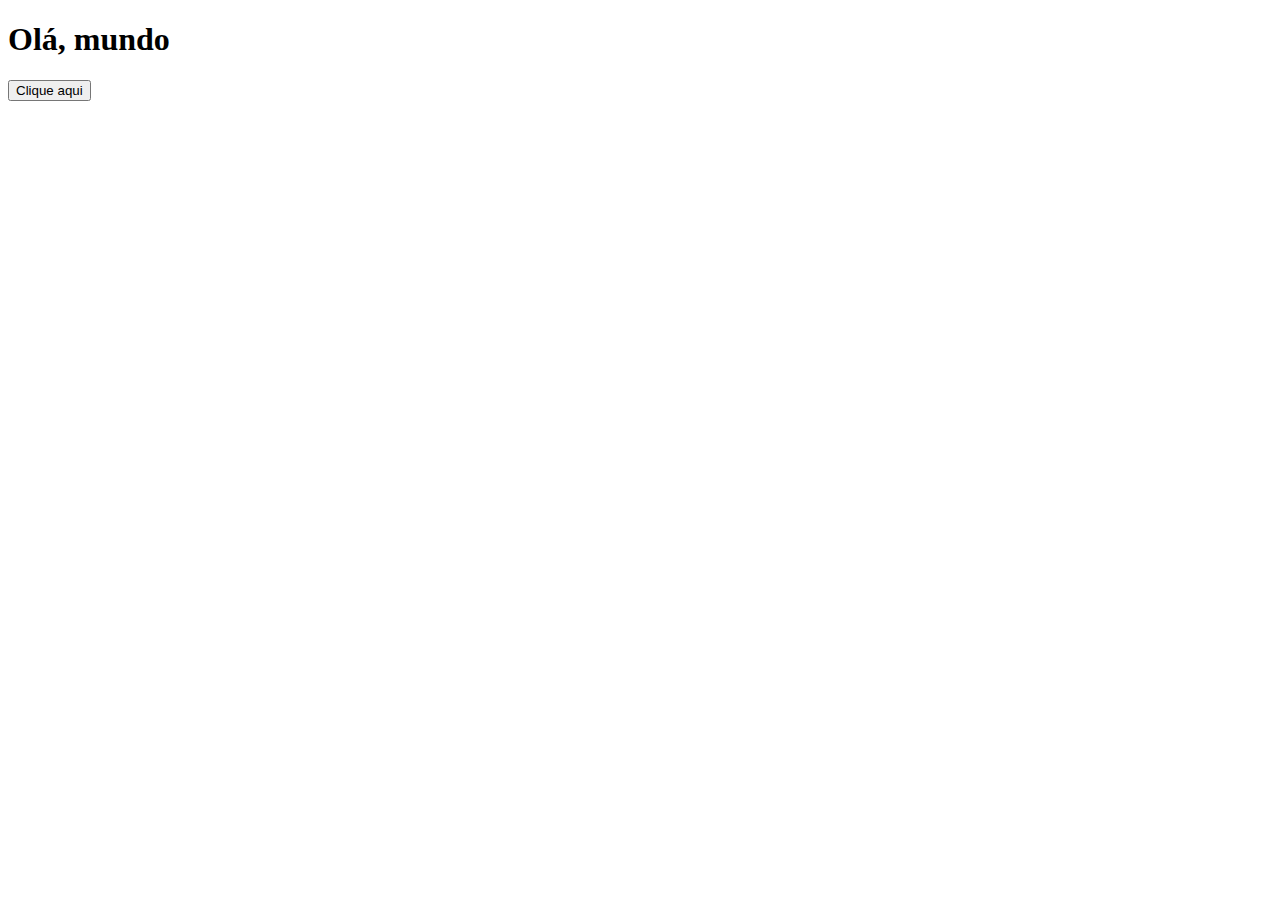
<file: Js (first_code)/index.html>
<!DOCTYPE html>
<html lang="en">
<head>
    <meta charset="UTF-8">
    <meta http-equiv="X-UA-Compatible" content="IE=edge">
    <meta name="viewport" content="width=device-width, initial-scale=1.0">
    <title>Js</title>
</head>
<body>
    <header></header>
    <main>
        <div>
            <h1>Olá, mundo</h1>
            <button> Clique aqui </button>
        </div>
    </main>

    <footer>
        <script src="jq/jquery-3.6.0.min.js"></script>
        <script src="app.js"></script>
    </footer>
</body>
</html>
</file>
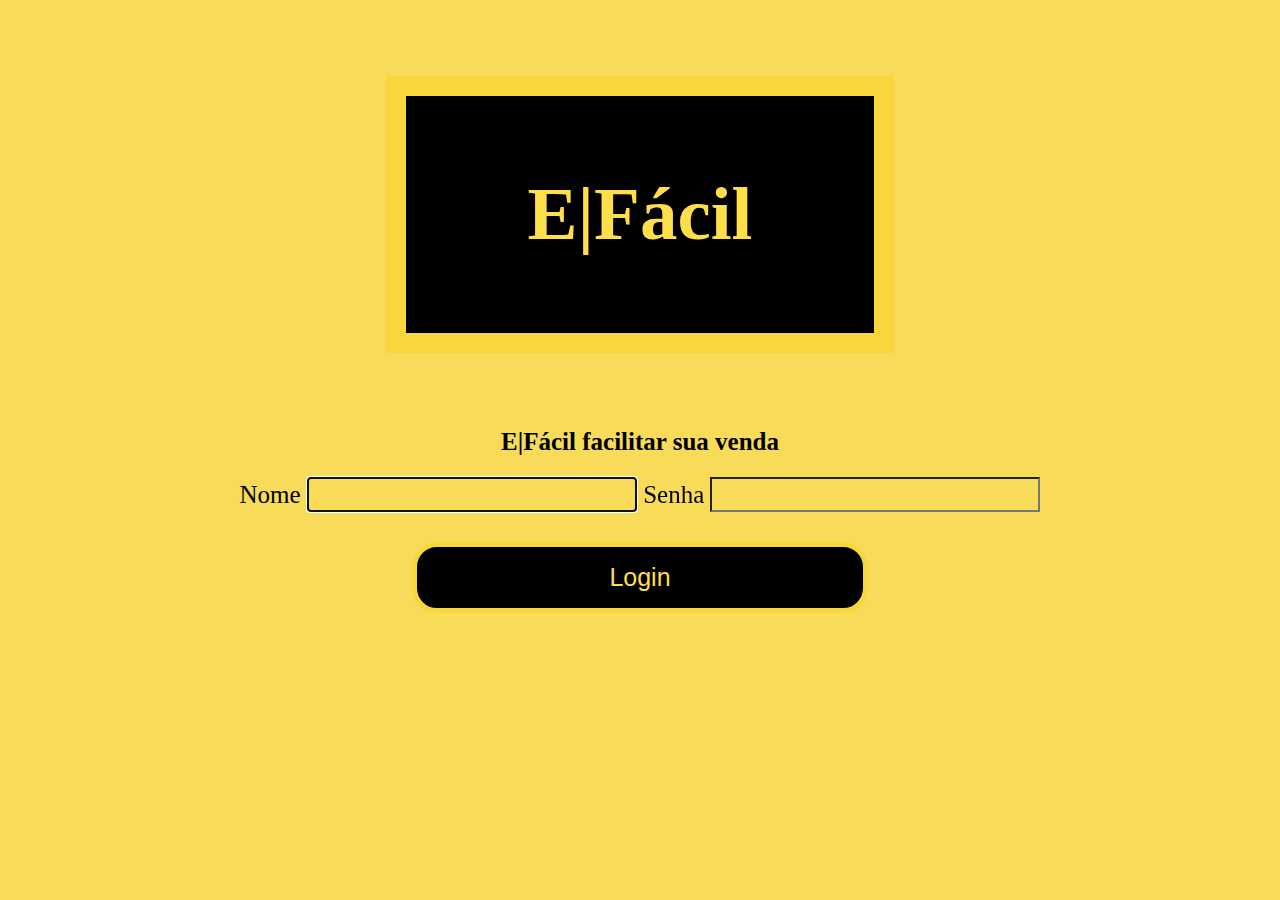
<file: Login_1/index.html>
<!DOCTYPE html>
<html lang="pt-br">
<head>
    <meta charset="UTF-8">
    <meta name="viewport" content="width=device-width, initial-scale=1.0">
<link rel="shortcut icon" href="img/favicon-32x32.png" type="image/x-icon">
    <link rel="stylesheet" href="style.css">
    <title>E|Facil</title>
</head>
<body>
    <header>
                <h1>E&VerticalLine;Fácil</h1>
                <h2>E&VerticalLine;Fácil facilitar sua venda</h2>
<!--                    -->
            <form action="form.html">
                <div class="pre">
                    <label for="nome">Nome</label>
                    <input type="name"
                    autofocus
                    autocomplete="additional-name"
                    required
                    id="nome"
                    >
                    <label for="pass">Senha</label>
                    <input type="password"
                    autofocus
                    required
                    id="pass"
                    minlength="8"
                    maxlength="16"
                    >
            </div>
            <button type="submit">
                Login
            </button>
            </form>

    </header>
    <main>

    </main>
    <footer>

    </footer>
</body>
</html>
</file>
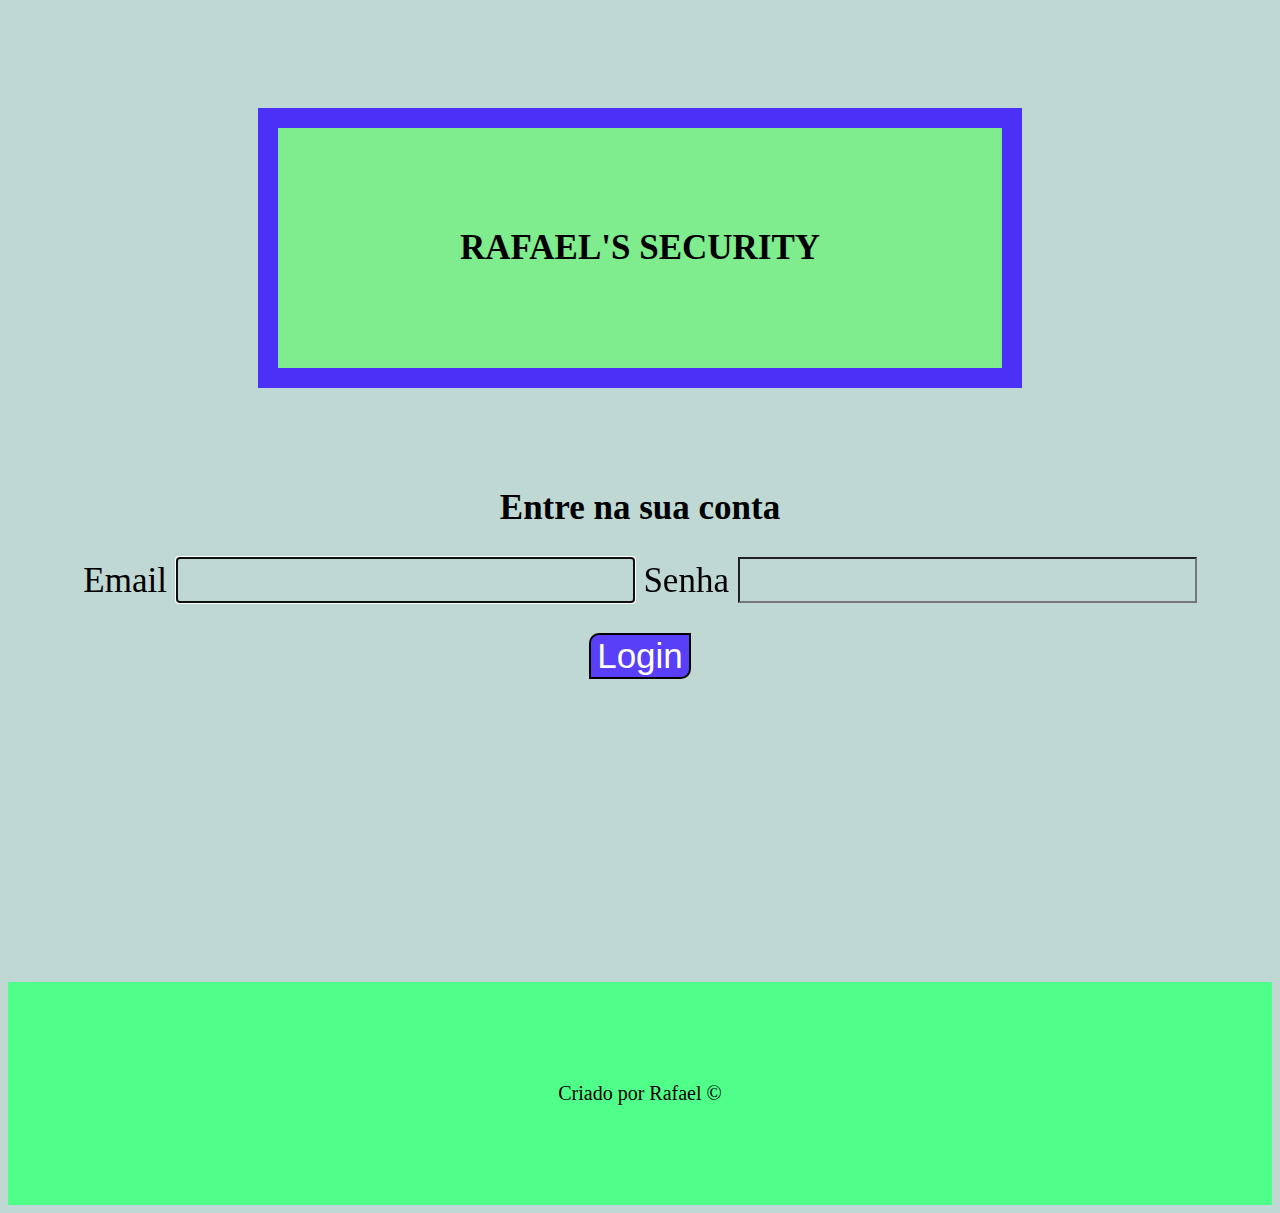
<file: Login_2/index.html>
<!DOCTYPE html>
<html lang="en">
<head>
    <meta charset="UTF-8">
    <meta name="viewport" content="width=device-width, initial-scale=1.0">
    <meta name="robots" content="index,follow">
    <link rel="stylesheet" href="style.css">
    <title>Rafael's Security</title>
</head>
<body>
    <div class="forms"> 
    <form action="forms.html" method="GET">
        <h1>RAFAEL'S SECURITY</h1>
            <h2>
                Entre na sua conta
            </h2>       
            <label for="email"> Email</label>
            <input type="email"
            autofocus
            id="email"
            >
            <label for="password"> Senha</label>
            <input type="password"
            autocomplete="off"
            maxlength="16"
            required
            >
            <button type="submit">
            Login
            </button>
        </form>
    </div>
<footer>Criado por Rafael &copy;</footer>
</body>
</html>
</file>
<file: Login_1/style.css>
* {
    font-size: 25px;
    box-sizing: border-box;
    background-color: #f8db59;
}
header {
    text-align: center;
}

header h1 {
    color: #FFDF49;
    padding:2cm 3cm 2cm 3cm;
    margin: 2cm 10cm 2cm 10cm;
    font-size: 3rem;
    background-color: #000000;
    border: 20px solid#f8d63c;
}
button {
    color: #FFDF49;
    margin: 30px;
    padding: 1pc 12pc;
    background: none;
    border: 5px solid  #f8d63c;
    background-color: #000000;
    border-radius: 1rem;
}
</file>
<file: Login_2/style.css>
* {
    font-size: 35px;
    background-color: rgb(191, 216, 211);
    box-sizing: border-box;


}
h1 {
    color: rgb(0, 0, 0);
    text-align: center;
    margin: 50px 200px;
    margin-bottom: 100px;
    padding: 100px;
    background-color: #7fec8e;
    border: 20px solid rgb(75, 48, 248);
    }
button {
    margin-top: 30px;
    background-color:rgb(89, 64, 248);
    border-top-left-radius: 10px;
    border-bottom-right-radius: 10px;
    border-style: solid;
    color: white;
}

div {
    text-align: center;
    padding: 50px;
    }
.pop p {
    text-align: start;
    margin: 50px 100px 50px 100px;
}
footer{
    font-size: 20px;
    margin-top: 20%;
    padding: 100px;
    background-color: #50ff8a;
    text-align: center;
}
</file>
